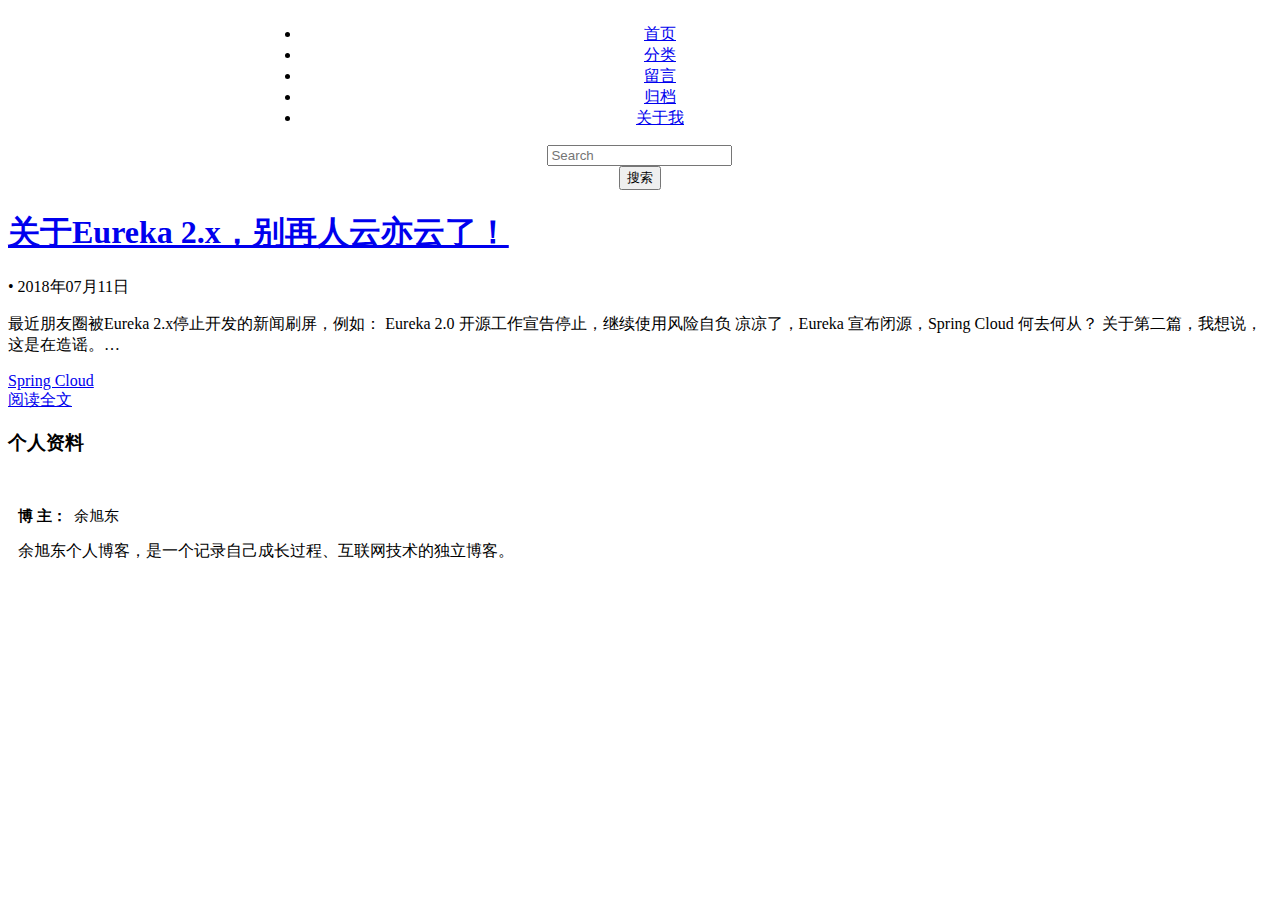
<file: MyBlog/src/main/resources/templates/index.html>
<!DOCTYPE html>
<html lang="en"
      xmlns:th="http://www.thymeleaf.org">
<head>
  <meta charset="UTF-8">
  <title>余旭东的博客</title>
  <link rel="stylesheet" data-th-href="@{/bootstrap/css/bootstrap.css}">
  <link rel="stylesheet" data-th-href="@{/css/index.css}">
  <link rel="stylesheet" data-th-href="@{/css/style.css}">
</head>
<body data-th-align="center">
<!-- 导航栏 -->
<nav class="navbar navbar-default navbar-static-top" role="navigation" style="text-align: center;">
  <div style="display: inline-block;float: none;width: 60%;">
    <div class="col-md-8">
      <ul class="nav navbar-nav" >
        <li><a href="#"><span class="glyphicon glyphicon-home nav-span" style = "font-size:16px;">首页</span></a></li>
        <li><a href="#"><span class="glyphicon glyphicon-th-list"  style = "font-size:16px;">分类</span></a></li>
        <li><a href="#"><span class="glyphicon glyphicon-pencil" style = "font-size:16px;">留言</span></a></li>
        <li><a href="#"><span class="glyphicon glyphicon-list-alt" style = "font-size:16px;">归档</span></a></li>
        <li><a href="#"><span class="glyphicon glyphicon-user" style = "font-size:16px;">关于我</span></a></li>
      </ul>
    </div>
    <!-- 搜索 -->
    <div class="col-md-4">
      <form class="navbar-form navbar-left" role="search">
        <div class="form-group">
          <input type="text" class="form-control" placeholder="Search">
        </div>
        <button type="submit" class="btn btn-default">搜索</button>
      </form>
    </div>
  </div>
</nav>

<div class="row">
  <main class="col-md-8 main-content">
    <article class="post">
      <div class="post-content">
        <div class="post-head home-post-head">
          <h1 class="post-title">
            <a href="http://itmuch.com/spring-cloud/eureka-2-news/">关于Eureka 2.x，别再人云亦云了！</a>
          </h1>
          <div class="post-meta">  •
            <time class="post-date" datetime="" title="">
              2018年07月11日
            </time>
          </div>
        </div>
        <p class="brief">

          最近朋友圈被Eureka 2.x停止开发的新闻刷屏，例如：

          Eureka 2.0 开源工作宣告停止，继续使用风险自负
          凉凉了，Eureka 宣布闭源，Spring Cloud 何去何从？

          关于第二篇，我想说，这是在造谣。…

        </p>
      </div>

      <footer class="post-footer clearfix">
        <div class="pull-left tag-list">
          <div class="post-meta">
            <span class="categories-meta fa-wrap">
              <i class="glyphicon glyphicon-folder-open"></i>
              <a href="http://itmuch.com/categories/Spring%20Cloud">
                Spring Cloud
              </a>
            </span>
          </div>
        </div>

        <div class="post-permalink">
          <a href="http://itmuch.com/spring-cloud/eureka-2-news/" class="btn btn-default">阅读全文</a>
        </div>
      </footer>

    </article>

  </main>

  <aside class="col-md-4 sidebar">

    <!-- 个人简介start -->
    <div class="widget" style="height: 200px;">
      <h3 class="title">个人资料</h3>
      <div id="head-photo-div" class="col-md-6">
        <img id="head-photo" data-th-src="@{/image/虎头头像.jpg}">
      </div>
      <div style="padding-left: 10px" class="col-md-6">
        <div class="detail">
          <p style="font-size: 15px;"><span class="intag"><b>博 主：</b></span>
            <span>&nbsp;余旭东</span></p>
        <span>余旭东个人博客，是一个记录自己成长过程、互联网技术的独立博客。</span>
        </div>
      </div>

    </div>
    <!-- 个人简介end -->
  </aside>
</div>

<!-- JavaScript -->
<script data-th-src="@{/js/common/jquery-3.3.1.min.js}"></script>
<script data-th-src="@{/bootstrap/js/bootstrap.min.js}"></script>
</body>
</html>
</file>
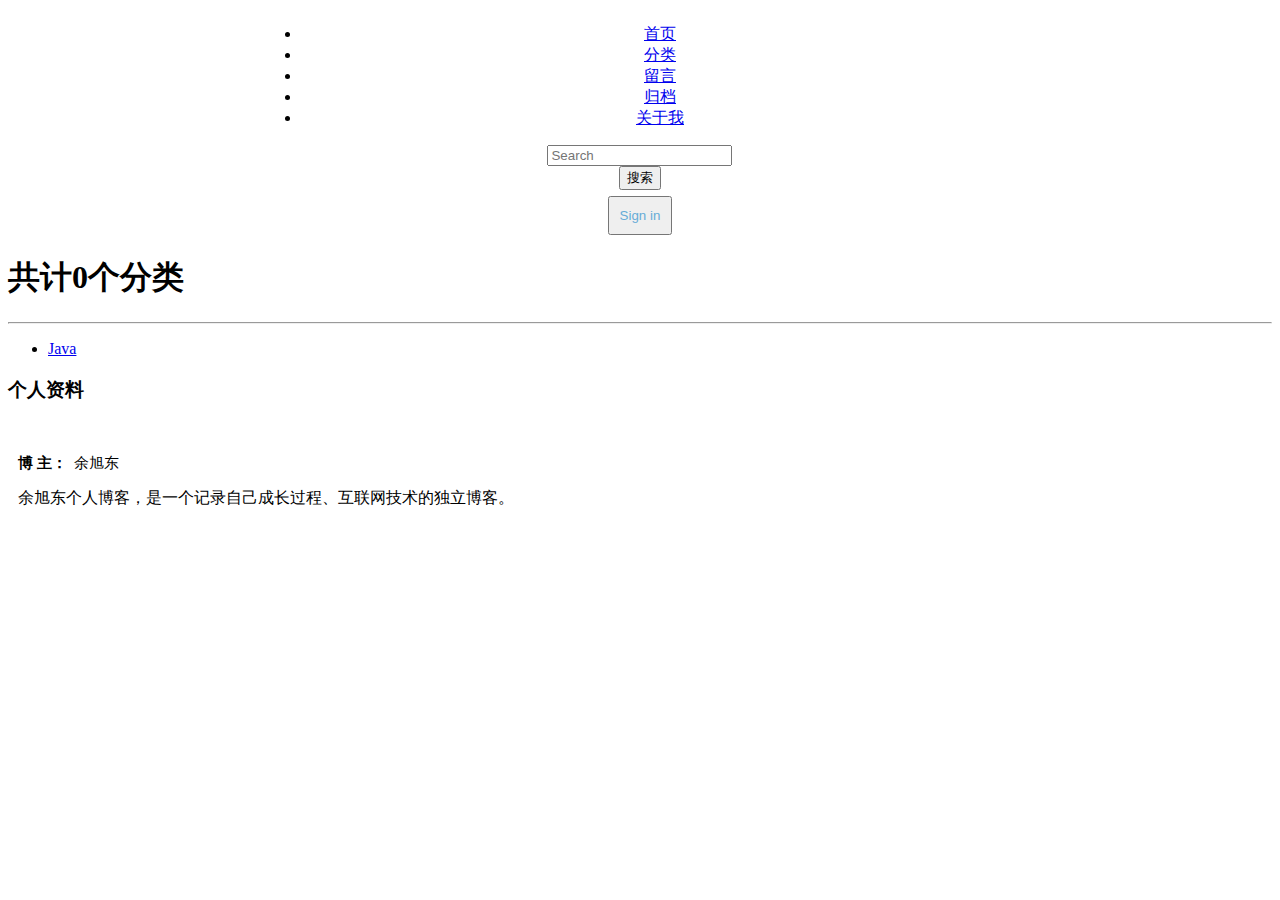
<file: MyBlog/src/main/resources/templates/classify.html>
<!DOCTYPE html>
<html lang="en"
      xmlns:th="http://www.thymeleaf.org">
<head>
  <meta charset="UTF-8">
  <title>分类</title>
  <link rel="stylesheet" data-th-href="@{/bootstrap/css/bootstrap.css}">
  <link rel="stylesheet" data-th-href="@{/css/index.css}">
  <link rel="stylesheet" data-th-href="@{/css/style.css}">
  <link rel="stylesheet" data-th-href="@{/css/classify.css}">

</head>
<body data-th-align="center">
<!-- 导航栏 -->
<nav class="navbar navbar-default navbar-static-top" role="navigation" style="text-align: center;">
  <div style="display: inline-block;float: none;width: 60%;">
    <div class="col-md-7">
      <ul class="nav navbar-nav" >
        <li><a href="/"><span class="glyphicon glyphicon-home nav-span" style = "font-size:16px;">首页</span></a></li>
        <li><a href="/blog/classify"><span class="glyphicon glyphicon-th-list"  style = "font-size:16px;">分类</span></a></li>
        <li><a href="#"><span class="glyphicon glyphicon-pencil" style = "font-size:16px;">留言</span></a></li>
        <li><a href="#"><span class="glyphicon glyphicon-list-alt" style = "font-size:16px;">归档</span></a></li>
        <li><a href="#"><span class="glyphicon glyphicon-user" style = "font-size:16px;">关于我</span></a></li>
      </ul>
    </div>
    <!-- 搜索 -->
    <div class="col-md-4">
      <form class="navbar-form navbar-left" role="search">
        <div class="form-group" style="margin-top: 3px">
          <input type="text" class="form-control" placeholder="Search">
        </div>
        <button type="submit" class="btn btn-default">搜索</button>
      </form>
    </div>
    <!-- 登录 -->
    <div class="col-md-1">
      <form action="/login" method="POST" id="formLogin">
        <button type="button" class="btn btn-link" onclick="login()" style="padding: 10px;margin-top: 6px;color: #66acd7;">
          Sign in   </button>
      </form>
    </div>
  </div>
</nav>

<!-- 博客主体 -->
<div class="row">
  <main class="col-md-8 main-content">
    <article class="post">
      <h1>共计<span data-th-text="${typeNum}">0</span>个分类</h1>
      <hr/>
      <ul id="type-list">
        <li data-th-each="type: ${typeList}"><a data-th-text="${type}" href="#">Java</a></li>
      </ul>
    </article>

  </main>

  <aside class="col-md-4 sidebar">

    <!-- 个人简介start -->
    <div class="widget" style="height: 200px;">
      <h3 class="title">个人资料</h3>
      <div id="head-photo-div" class="col-md-6">
        <img id="head-photo" data-th-src="@{/image/虎头头像.jpg}">
      </div>
      <div style="padding-left: 10px" class="col-md-6">
        <div class="detail">
          <p style="font-size: 15px;"><span class="intag"><b>博 主：</b></span>
            <span>&nbsp;余旭东</span></p>
          <span>余旭东个人博客，是一个记录自己成长过程、互联网技术的独立博客。</span>
        </div>
      </div>

    </div>
    <!-- 个人简介end -->
  </aside>
</div>
<script data-th-src="@{/js/common/jquery-3.3.1.min.js}"></script>
<script data-th-src="@{/bootstrap/js/bootstrap.min.js}"></script>
</body>
</html>
</file>
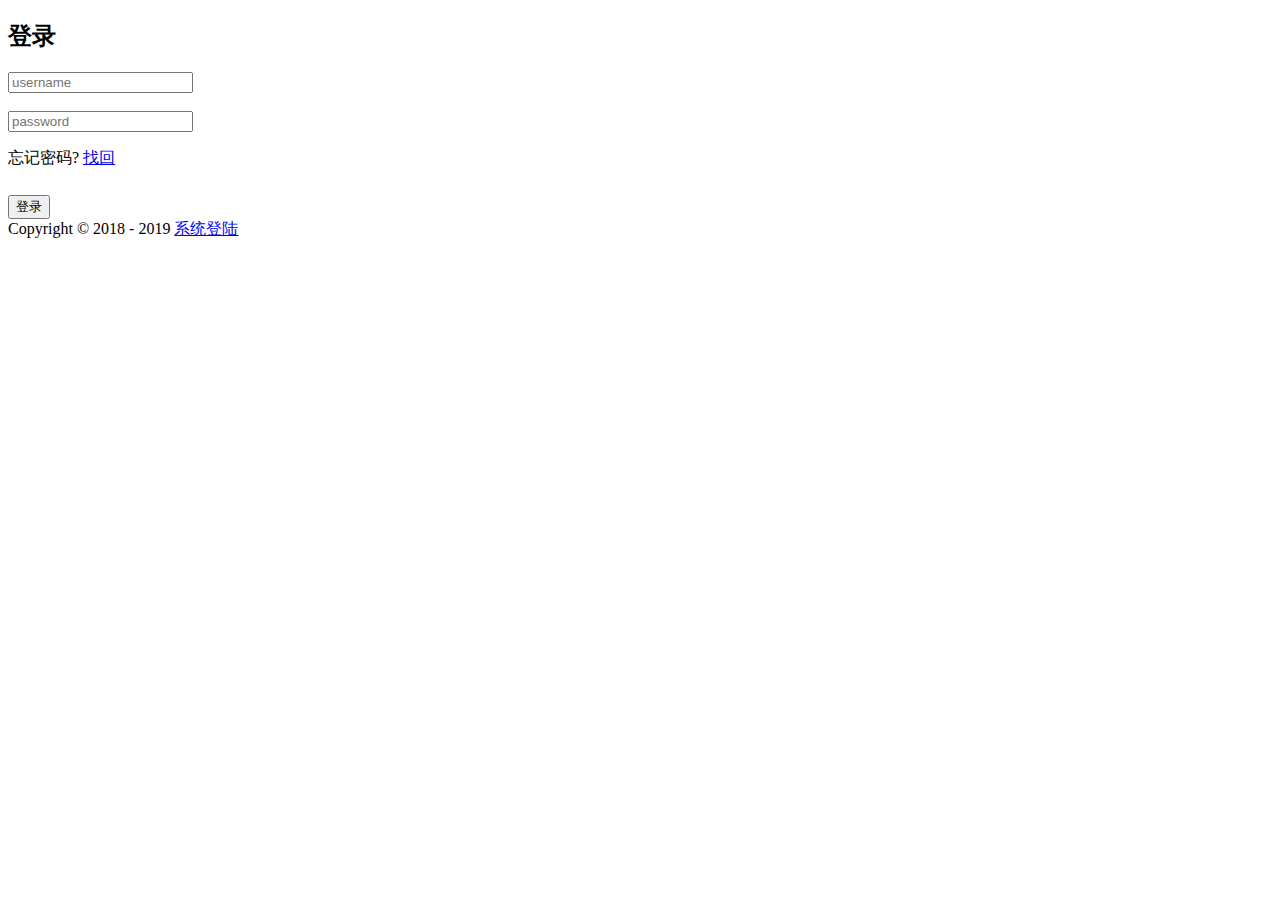
<file: MyBlog/src/main/resources/templates/login.html>
<!DOCTYPE html>
<html lang="en"
      xmlns:th="http://www.thymeleaf.org">
<head>
  <meta http-equiv="Content-Type" content="text/html; charset=UTF-8">
  <meta name="viewport" content="width=device-width, initial-scale=1">

  <link rel="stylesheet" data-th-href="@{/bootstrap/css/bootstrap.css}">
  <link rel="stylesheet" data-th-href="@{/css/login.css}">


  <meta http-equiv="X-UA-Compatible" content="ie=edge">
  <title>登录</title>
</head>
<body>

<div>
  <div class="be-content pren">

    <div class="ioc_text">
      <h2>登录</h2>
    </div>

    <div>
        <div class="br-content">

          <div class="input-group">
            <span class="input-group-addon"><i class="glyphicon glyphicon-user"></i></span>
            <input type="text" class="form-control" placeholder="username" name="username" id="username" required="required">
          </div>
          <br>
          <div class="input-group">
            <span class="input-group-addon"><i class="glyphicon glyphicon-lock"></i></span>
            <input type="password" class="form-control" placeholder="password" name="username" id="password" required="required">
          </div>

          <div class="br-text">
            <p>
              <span>忘记密码?</span>
              <a href="http://www.17sucai.com/preview/844720/2018-08-02/login/demo.html">找回</a>
            </p>
          </div>
          <div style="padding-top: 10px">
            <button class="btn" onclick="checkUser()">登录</button>
          </div>
          <div class="be-con">
            <span>Copyright © 2018 - 2019 <a href="http://www.17sucai.com/preview/844720/2018-08-02/login/demo.html">系统登陆</a></span>
          </div>
        </div>
    </div>

  </div>
</div>

<!-- JavaScript -->
<script type="text/javascript" data-th-src="@{/js/common/jquery-3.3.1.min.js}"></script>
<script data-th-src="@{/js/login.js}"></script>
</body>
</html>
</file>
